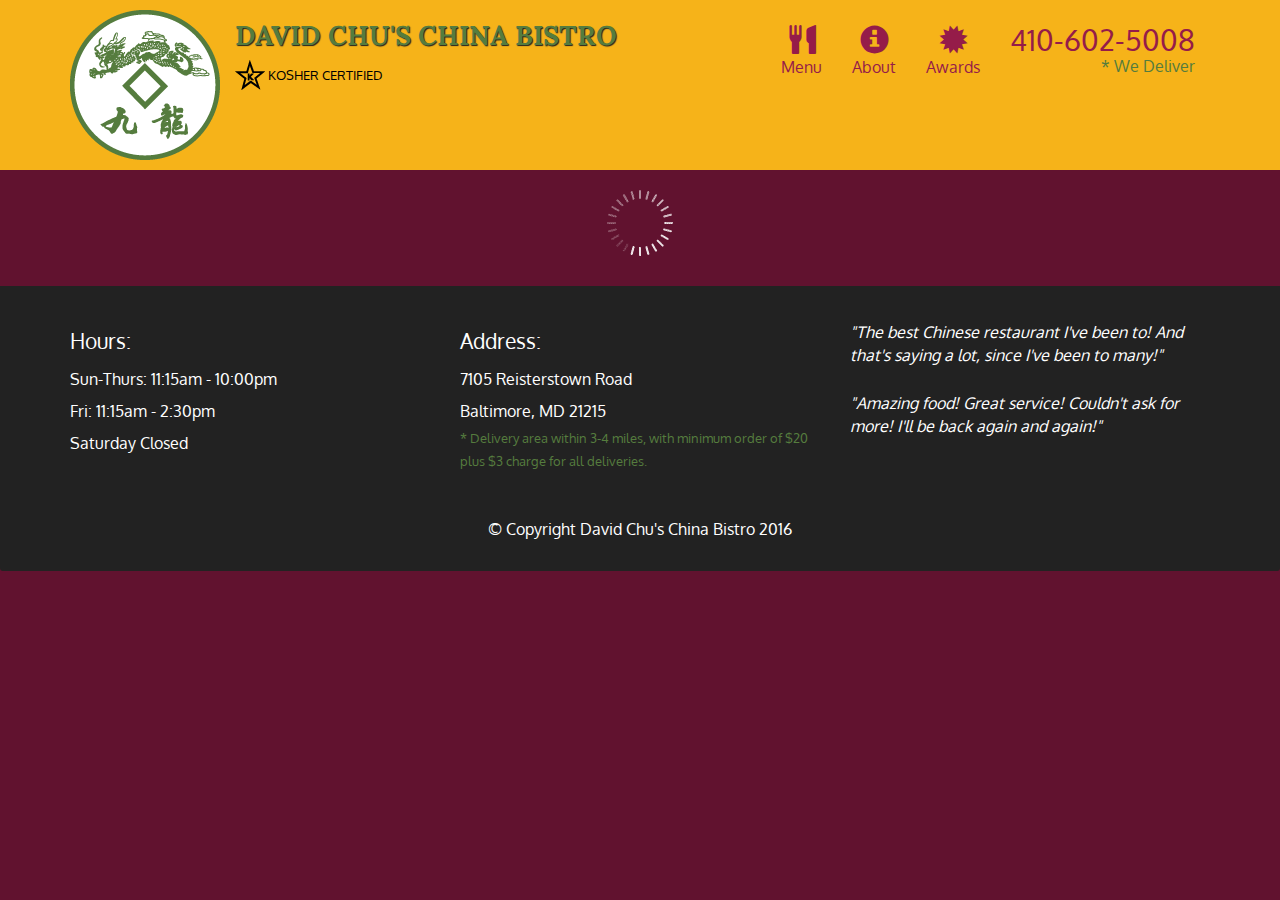
<file: module5-solution/index.html>
<!doctype html>
<html lang="en">
  <head>
    <meta charset="utf-8">
    <meta http-equiv="X-UA-Compatible" content="IE=edge">
    <meta name="viewport" content="width=device-width, initial-scale=1">
    <title>David Chu's China Bistro</title>
    <link rel="stylesheet" href="css/bootstrap.min.css">
    <link rel="stylesheet" href="css/styles.css">
    <link href='https://fonts.googleapis.com/css?family=Oxygen:400,300,700' rel='stylesheet' type='text/css'>
    <link href='https://fonts.googleapis.com/css?family=Lora' rel='stylesheet' type='text/css'>
  </head>
<body>
  <header>
    <nav id="header-nav" class="navbar navbar-default">
      <div class="container">
        <div class="navbar-header">
          <a href="index.html" class="pull-left visible-md visible-lg">
            <div id="logo-img" alt="Logo image"></div>
          </a>

          <div class="navbar-brand">
            <a href="index.html"><h1>David Chu's China Bistro</h1></a>
            <p>
              <img src="images/star-k-logo.png" alt="Kosher certification">
              <span>Kosher Certified</span>
            </p>
          </div>

          <button id="navbarToggle" type="button" class="navbar-toggle collapsed" data-toggle="collapse" data-target="#collapsable-nav" aria-expanded="false">
            <span class="sr-only">Toggle navigation</span>
            <span class="icon-bar"></span>
            <span class="icon-bar"></span>
            <span class="icon-bar"></span>
          </button>
        </div>
        
        <div id="collapsable-nav" class="collapse navbar-collapse">
           <ul id="nav-list" class="nav navbar-nav navbar-right">
            <li id="navHomeButton" class="visible-xs active">
              <a href="index.html">
                <span class="glyphicon glyphicon-home"></span> Home</a>
            </li>
            <li id="navMenuButton">
              <a href="#" onclick="$dc.loadMenuCategories();">
                <span class="glyphicon glyphicon-cutlery"></span><br class="hidden-xs"> Menu</a>
            </li>
            <li>
              <a href="#">
                <span class="glyphicon glyphicon-info-sign"></span><br class="hidden-xs"> About</a>
            </li>
            <li>
              <a href="#">
                <span class="glyphicon glyphicon-certificate"></span><br class="hidden-xs"> Awards</a>
            </li>
            <li id="phone" class="hidden-xs">
              <a href="tel:410-602-5008">
                <span>410-602-5008</span></a><div>* We Deliver</div>
            </li>
          </ul><!-- #nav-list -->
        </div><!-- .collapse .navbar-collapse -->
      </div><!-- .container -->
    </nav><!-- #header-nav -->
  </header>

  <div id="call-btn" class="visible-xs">
    <a class="btn" href="tel:410-602-5008">
    <span class="glyphicon glyphicon-earphone"></span>
    410-602-5008
    </a>
  </div>
  <div id="xs-deliver" class="text-center visible-xs">* We Deliver</div>

  <div id="main-content" class="container"></div>

  <footer class="panel-footer">
    <div class="container">
      <div class="row">
        <section id="hours" class="col-sm-4">
          <span>Hours:</span><br>
          Sun-Thurs: 11:15am - 10:00pm<br>
          Fri: 11:15am - 2:30pm<br>
          Saturday Closed
          <hr class="visible-xs">
        </section>
        <section id="address" class="col-sm-4">
          <span>Address:</span><br>
          7105 Reisterstown Road<br>
          Baltimore, MD 21215
          <p>* Delivery area within 3-4 miles, with minimum order of $20 plus $3 charge for all deliveries.</p>
          <hr class="visible-xs">
        </section>
        <section id="testimonials" class="col-sm-4">
          <p>"The best Chinese restaurant I've been to! And that's saying a lot, since I've been to many!"</p>
          <p>"Amazing food! Great service! Couldn't ask for more! I'll be back again and again!"</p>
        </section>
      </div>
      <div class="text-center">&copy; Copyright David Chu's China Bistro 2016</div>
    </div>
  </footer>

  <!-- jQuery (Bootstrap JS plugins depend on it) -->
  <script src="js/jquery-2.1.4.min.js"></script>
  <script src="js/bootstrap.min.js"></script>
  <script src="js/ajax-utils.js"></script>
  <script src="js/script.js"></script>
</body>
</html>
</file>
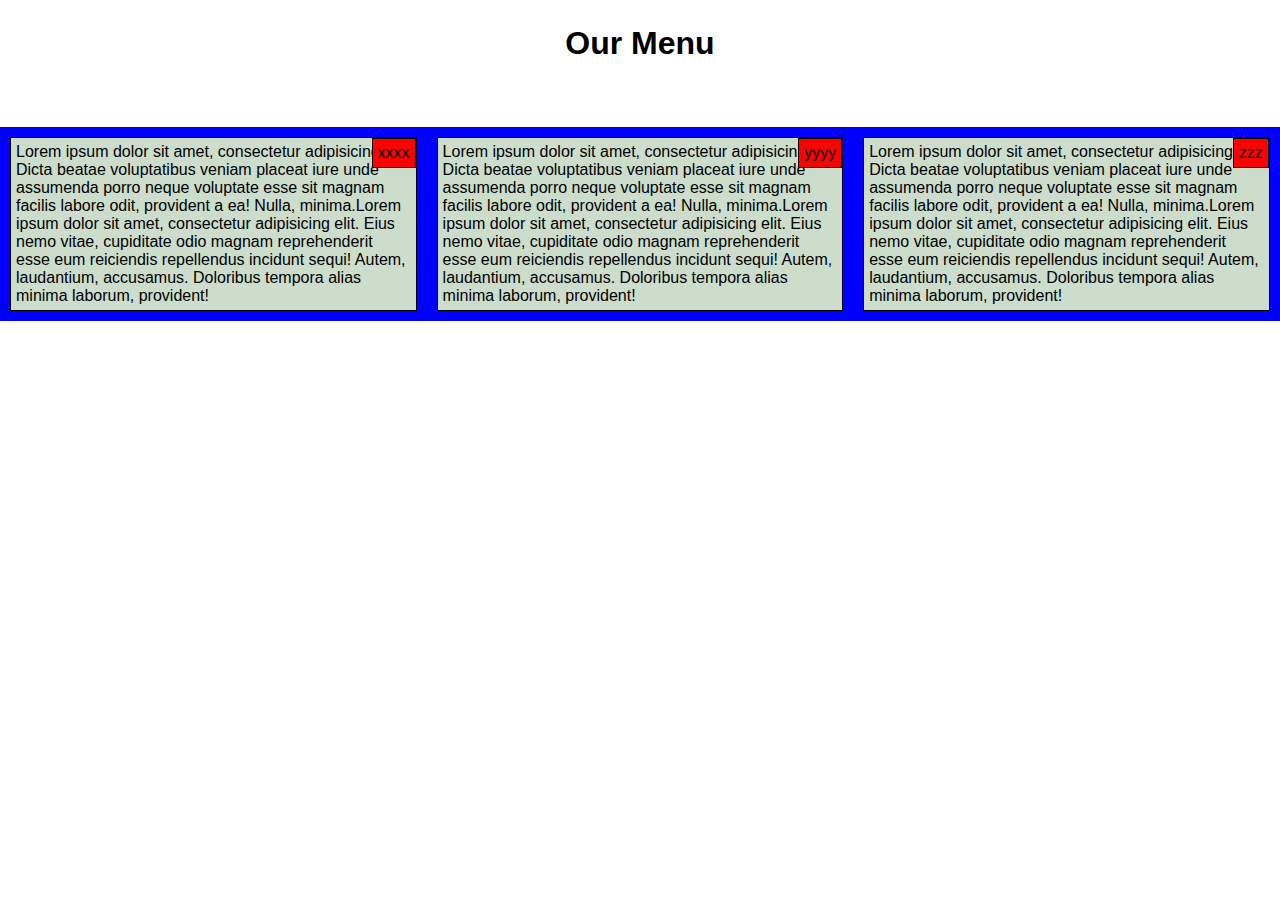
<file: task_one/index.html>
<!DOCTYPE html>
<html>
<head>
<meta charset="utf-8">
<meta name="viewport" content="width=device-width, initial-scale=1">
<link rel="stylesheet" href="css/my_css.css">
<title>FCB Responsive Layout</title>

</head>
<body>
<h1>Our Menu</h1>

<div id="row">

  <div class="col-lg-4 col-md-6 col-hp-12">
  	<div class="main">
  		<div id="submenu">xxxx</div>
  	Lorem ipsum dolor sit amet, consectetur adipisicing elit. Dicta beatae voluptatibus veniam placeat iure unde assumenda porro neque voluptate esse sit magnam facilis labore odit, provident a ea! Nulla, minima.Lorem ipsum dolor sit amet, consectetur adipisicing elit. Eius nemo vitae, cupiditate odio magnam reprehenderit esse eum reiciendis repellendus incidunt sequi! Autem, laudantium, accusamus. Doloribus tempora alias minima laborum, provident!</div>
  </div>
  <div class="col-lg-4 col-md-6 col-hp-12">
  	<div class="main">
  	<div id="submenu">yyyy</div>
  		Lorem ipsum dolor sit amet, consectetur adipisicing elit. Dicta beatae voluptatibus veniam placeat iure unde assumenda porro neque voluptate esse sit magnam facilis labore odit, provident a ea! Nulla, minima.Lorem ipsum dolor sit amet, consectetur adipisicing elit. Eius nemo vitae, cupiditate odio magnam reprehenderit esse eum reiciendis repellendus incidunt sequi! Autem, laudantium, accusamus. Doloribus tempora alias minima laborum, provident!
  	</div>
  </div>

  <div class="col-lg-4 col-md-12 col-hp-12">
  	<div class="main">
  	<div id="submenu">zzz</div>
  	Lorem ipsum dolor sit amet, consectetur adipisicing elit. Dicta beatae voluptatibus veniam placeat iure unde assumenda porro neque voluptate esse sit magnam facilis labore odit, provident a ea! Nulla, minima.Lorem ipsum dolor sit amet, consectetur adipisicing elit. Eius nemo vitae, cupiditate odio magnam reprehenderit esse eum reiciendis repellendus incidunt sequi! Autem, laudantium, accusamus. Doloribus tempora alias minima laborum, provident!
  </div></div>
</div>

</body>
</html>
</file>
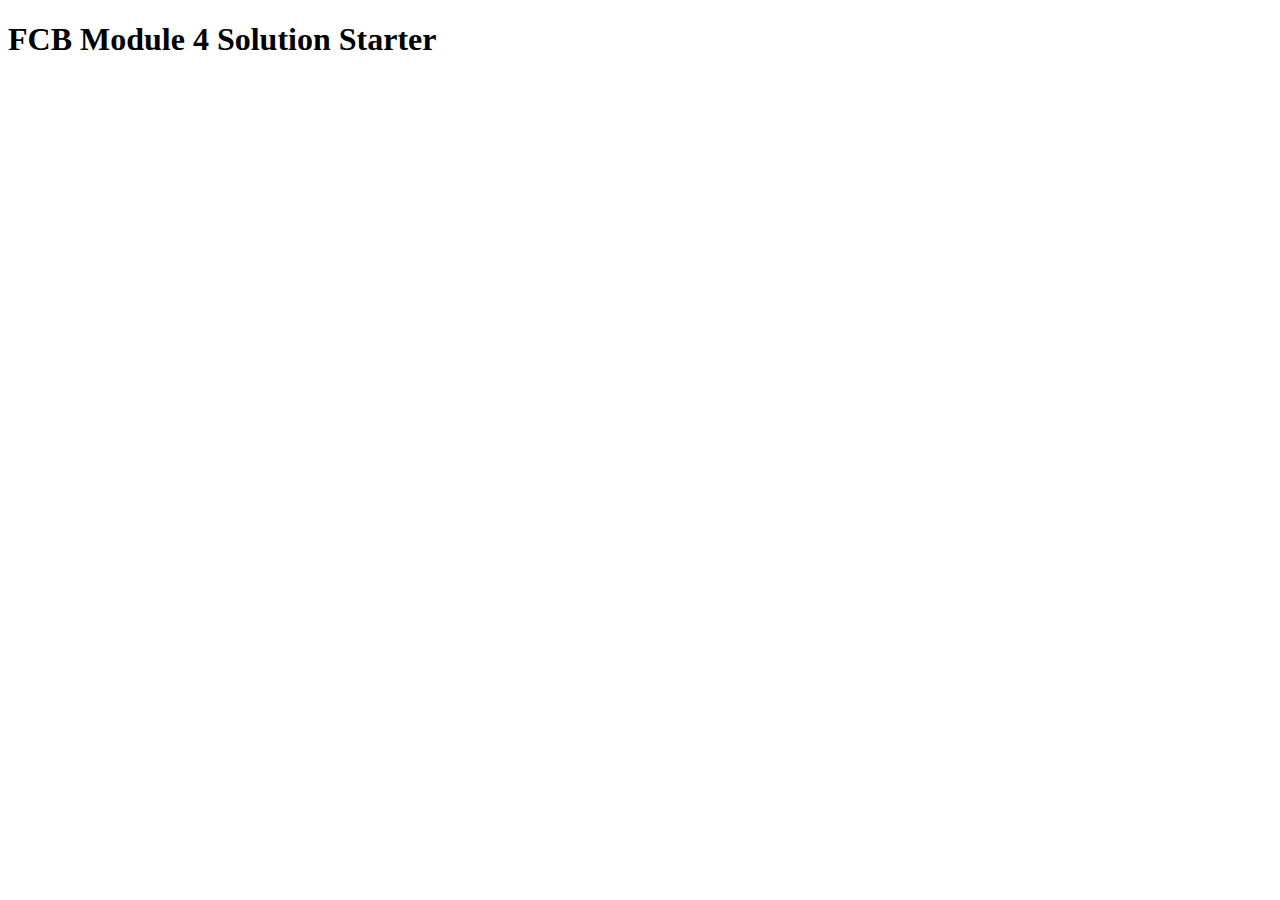
<file: module4-solution/easier/index.html>
<!DOCTYPE html>
<html>
<head>
  <meta charset="utf-8">
  <title>FCB Module 4 Solution Starter</title>
  <script src="SpeakHello.js"></script>
  <script src="SpeakGoodBye.js"></script>
  <script src="script.js"></script>
</head>
<body>
  <h1>FCB Module 4 Solution Starter</h1>
</body>
</html>
</file>
<file: module5-solution/css/styles.css>
body {
  font-size: 16px;
  color: #fff;
  background-color: #61122f;
  font-family: 'Oxygen', sans-serif;
}

/** HEADER **/
#header-nav {
  background-color: #f6b319;
  border-radius: 0;
  border: 0;
}

#logo-img {
  background: url('../images/restaurant-logo_large.png') no-repeat;
  width: 150px;
  height: 150px;
  margin: 10px 15px 10px 0;
}

.navbar-brand {
  padding-top: 25px;
}
.navbar-brand h1 { /* Restaurant name */
  font-family: 'Lora', serif;
  color: #557c3e;
  font-size: 1.5em;
  text-transform: uppercase;
  font-weight: bold;
  text-shadow: 1px 1px 1px #222;
  margin-top: 0;
  margin-bottom: 0;
  line-height: .75;
}
.navbar-brand a:hover, .navbar-brand a:focus {
  text-decoration: none;
}
.navbar-brand p { /* Kosher cert */
  color: #000;
  text-transform: uppercase;
  font-size: .7em;
  margin-top: 15px;
}
.navbar-brand p span { /* Star-K */
  vertical-align: middle;
}

#nav-list {
  margin-top: 10px;
}
#nav-list a {
  color: #951C49;
  text-align: center;
}
#nav-list a:hover {
  background: #E7E7E7;
}
#nav-list a span {
  font-size: 1.8em;
}

#phone {
  margin-top: 5px;
}
#phone a { /* Phone number */
  text-align: right;
  padding-bottom: 0;
}
#phone div { /* We Deliver */
  color: #557c3e;
  text-align: right;
  padding-right: 15px;
}

.navbar-header button.navbar-toggle, .navbar-header .icon-bar {
  border: 1px solid #61122f;
}
.navbar-header button.navbar-toggle {
  clear: both;
  margin-top: -30px;
}
/* END HEADER */

/* FOOTER */
.panel-footer {
  margin-top: 30px;
  padding-top: 35px;
  padding-bottom: 30px;
  background-color: #222;
  border-top: 0;
}
.panel-footer div.row {
  margin-bottom: 35px;
}
#hours, #address {
  line-height: 2;
}
#hours > span, #address > span {
  font-size: 1.3em;
}
#address p {
  color: #557c3e;
  font-size: .8em;
  line-height: 1.8;
}
#testimonials {
  font-style: italic;
}
#testimonials p:nth-child(2) {
  margin-top: 25px;
}
/* END FOOTER */



/* HOME PAGE */
.container .jumbotron {
  box-shadow: 0 0 50px #3F0C1F;
  border: 2px solid #3F0C1F;
}

#menu-tile, #specials-tile, #map-tile {
  height: 250px;
  width: 100%;
  margin-bottom: 15px;
  position: relative;
  border: 2px solid #3F0C1F;
  overflow: hidden;
}
#menu-tile:hover, #specials-tile:hover, #map-tile:hover {
  box-shadow: 0 1px 5px 1px #cccccc;
}
#menu-tile {
  background: url('../images/menu-tile.jpg') no-repeat;
  background-position: center;
}
#specials-tile {
  background: url('../images/specials-tile.jpg') no-repeat;
  background-position: center;
}
#menu-tile span, #specials-tile span, #map-tile span {
  position: absolute;
  bottom: 0;
  right: 0;
  width: 100%;
  text-align: center;
  font-size: 1.6em;
  text-transform: uppercase;
  background-color: #000;
  color: #fff;
  opacity: .8;
}
/* END HOME PAGE */

/* MENU CATEGORIES PAGE */
.category-tile { 
  position: relative;
  border: 2px solid #3F0C1F;
  overflow: hidden;
  width: 200px;
  height: 200px;
  margin: 0 auto 15px;
}
.category-tile span {
  position: absolute;
  bottom: 0;
  right: 0;
  width: 100%;
  text-align: center;
  font-size: 1.2em;
  text-transform: uppercase;
  background-color: #000;
  color: #fff;
  opacity: .8;
}
.category-tile:hover {
  box-shadow: 0 1px 5px 1px #cccccc;
}

#menu-categories-title + div {
  margin-bottom: 50px;
}
/* END MENU CATEGORIES PAGE */

/* SINGLE CATEGORY PAGE */
.menu-item-tile {
  margin-bottom: 25px;
}
.menu-item-tile hr {
  width: 80%;
}
.menu-item-tile .menu-item-price {
  font-size: 1.1em;
  text-align: right;
  margin-top: -15px;
  margin-right: -15px;
}
.menu-item-tile .menu-item-price span {
  font-size: .6em;
}
.menu-item-photo {
  position: relative;
  border: 2px solid #3F0C1F; 
  overflow: hidden;
  padding: 0;
  margin-right: -15px;
  margin-left: auto;
  margin-bottom: 20px;
  max-width: 250px;
}
.menu-item-photo div {
  position: absolute;
  bottom: 0;
  right: 0;
  width: 80px;
  background-color: #557c3e;
  text-align: center;
}
.menu-item-description {
  padding-right: 30px;
}
h3.menu-item-title {
  margin: 0 0 10px;
}
.menu-item-details {
  font-size: .9em;
  font-style: italic;
}
/* END SINGLE CATEGORY PAGE */


/********** Large devices only **********/
@media (min-width: 1200px) {
  .container .jumbotron {
    background: url('../images/jumbotron_1200.jpg') no-repeat;
    height: 675px;
  }
}

/********** Medium devices only **********/
@media (min-width: 992px) and (max-width: 1199px) {
  /* Header */
  #logo-img {
    background: url('../images/restaurant-logo_medium.png') no-repeat;
    width: 100px;
    height: 100px;
    margin: 5px 5px 5px 0;
  }
  /* End Header */

  /* Home Page */
  .container .jumbotron {
    background: url('../images/jumbotron_992.jpg') no-repeat;
    height: 558px;
  }
  /* End Home Page */
}

/********** Small devices only **********/
@media (min-width: 768px) and (max-width: 991px) {
  /* Home Page */
  .container .jumbotron {
    background: url('../images/jumbotron_768.jpg') no-repeat;
    height: 432px;
  }
  /* End Home Page */
}

/********** Extra small devices only **********/
@media (max-width: 767px) {
  /* Header */
  .navbar-brand {
    padding-top: 10px;
    height: 80px;
  }
  .navbar-brand h1 { /* Restaurant name */
    padding-top: 10px;
    font-size: 5vw; /* 1vw = 1% of viewport width */
  }
  .navbar-brand p { /* Kosher cert */
    font-size: .6em;
    margin-top: 12px;
  }
  .navbar-brand p img { /* Star-K */
    height: 20px;
  }

  #collapsable-nav a { /* Collapsed nav menu text */
    font-size: 1.2em;
  }
  #collapsable-nav a span { /* Collapsed nav menu glyph */
    font-size: 1em;
    margin-right: 5px;
  }

  #call-btn > a {
    font-size: 1.5em;
    display: block;
    margin: 0 20px;
    padding: 10px;
    border: 2px solid #fff;
    background-color: #f6b319;
    color: #951c49;
  }
  #xs-deliver {
    margin-top: 5px;
    font-size: .7em;
    letter-spacing: .1em;
    text-transform: uppercase;
  }
  /* End Header */

  /* Footer */
  .panel-footer section {
    margin-bottom: 30px;
    text-align: center;
  }
  .panel-footer section:nth-child(3) {
    margin-bottom: 0; /* margin already exists on the whole row */
  }
  .panel-footer section hr {
    width: 50%;
  }
  /* End Footer */

  /* Home Page */
  .container .jumbotron {
    margin-top: 30px;
    padding: 0;
  }
  #menu-tile, #specials-tile {
    width: 360px;
    margin: 0 auto 15px;
  }

  .menu-item-photo {
    margin-right: auto;
  }
  .menu-item-tile .menu-item-price {
    text-align: center;
  }
  .menu-item-description {
    text-align: center;;
  }
}


/********** Super extra small devices Only :-) (e.g., iPhone 4) **********/
@media (max-width: 479px) {
  /* Header */
  .navbar-brand h1 { /* Restaurant name */
    padding-top: 5px;
    font-size: 6vw;
  }
  /* End Header */
  
  /* Home page */
  #menu-tile, #specials-tile {
    width: 280px;
    margin: 0 auto 15px;
  }

  .col-xxs-12 {
    position: relative;
    min-height: 1px;
    padding-right: 15px;
    padding-left: 15px;
    float: left;
    width: 100%;
  }
}
</file>
<file: task_one/css/my_css.css>
/********** Base styles **********/
* {
  box-sizing: border-box;
  margin: 0;
  padding: 0;
}
html {
  font-family: "Lucida Sans", sans-serif;
}
h1 {
  margin-bottom: 15px;
  text-align: center;
  margin: 25px;
}

.main {
  border: 1px solid black;
  background-color: #ccddcc;
  height: auto;
  margin-right: auto;
  margin-left: auto;
  font-family: Helvetica;
  color: black;
  padding: 5px;
  margin-top: 10px;
  margin: 10px;
  position: relative;
}

#submenu {
  position: absolute;
  border: 1px solid black;
  float: right;
  margin: 0px;
  top: 0;
  right: 0;
  height: auto;
  padding: 5px;
  background-color: red;
  display: inline;
}

/* Simple Responsive Framework. */
div#row {
  width: 100%;
  position: relative;
  top: 40px;
}

/********** desktop **********/
@media (min-width: 992px) {
  .col-lg-1, .col-lg-2, .col-lg-3, .col-lg-4, .col-lg-5, .col-lg-6, .col-lg-7, .col-lg-8, .col-lg-9, .col-lg-10, .col-lg-11, .col-lg-12 {
    float: left;
    border: 0px solid green;
    background-color: blue;
  }
  .col-lg-1 {
    width: 8.33%;
  }
  .col-lg-2 {
    width: 16.66%;
  }
  .col-lg-3 {
    width: 25%;
  }
  .col-lg-4 {
    width: 33.33%;
  }
  .col-lg-5 {
    width: 41.66%;
  }
  .col-lg-6 {
    width: 50%;
  }
  .col-lg-7 {
    width: 58.33%;
  }
  .col-lg-8 {
    width: 66.66%;
  }
  .col-lg-9 {
    width: 74.99%;
  }
  .col-lg-10 {
    width: 83.33%;
  }
  .col-lg-11 {
    width: 91.66%;
  }
  .col-lg-12 {
    width: 100%;
  }
}

/********** tablet devices only **********/
@media (min-width: 768px) and (max-width: 991px) {
  .col-md-1, .col-md-2, .col-md-3, .col-md-4, .col-md-5, .col-md-6, .col-md-7, .col-md-8, .col-md-9, .col-md-10, .col-md-11, .col-md-12 {
    float: left;
    border: 0px solid blue;
    background-color: green;
  }
  .col-md-1 {
    width: 8.33%;
  }
  .col-md-2 {
    width: 16.66%;
  }
  .col-md-3 {
    width: 25%;
  }
  .col-md-4 {
    width: 33.33%;
  }
  .col-md-5 {
    width: 41.66%;
  }
  .col-md-6 {
    width: 50%;
  }
  .col-md-7 {
    width: 58.33%;
  }
  .col-md-8 {
    width: 66.66%;
  }
  .col-md-9 {
    width: 74.99%;
  }
  .col-md-10 {
    width: 83.33%;
  }
  .col-md-11 {
    width: 91.66%;
  }
  .col-md-12 {
    width: 100%;
  }
}

/********** hanfy phone devices only **********/
@media (max-width: 767px) {
  .col-hp-1, .col-hp-2, .col-hp-3, .col-hp-4, .col-hp-5, .col-hp-6, .col-hp-7, .col-hp-8, .col-hp-9, .col-hp-10, .col-hp-11, .col-hp-12 {
    float: left;
    border: 0px solid blue;
    background-color: yellow;
  }
  .col-hp-1 {
    width: 8.33%;
  }
  .col-hp-2 {
    width: 16.66%;
  }
  .col-hp-3 {
    width: 25%;
  }
  .col-hp-4 {
    width: 33.33%;
  }
  .col-hp-5 {
    width: 41.66%;
  }
  .col-hp-6 {
    width: 50%;
  }
  .col-hp-7 {
    width: 58.33%;
  }
  .col-hp-8 {
    width: 66.66%;
  }
  .col-hp-9 {
    width: 74.99%;
  }
  .col-hp-10 {
    width: 83.33%;
  }
  .col-hp-11 {
    width: 91.66%;
  }
  .col-hp-12 {
    width: 100%;
  }
}
</file>
